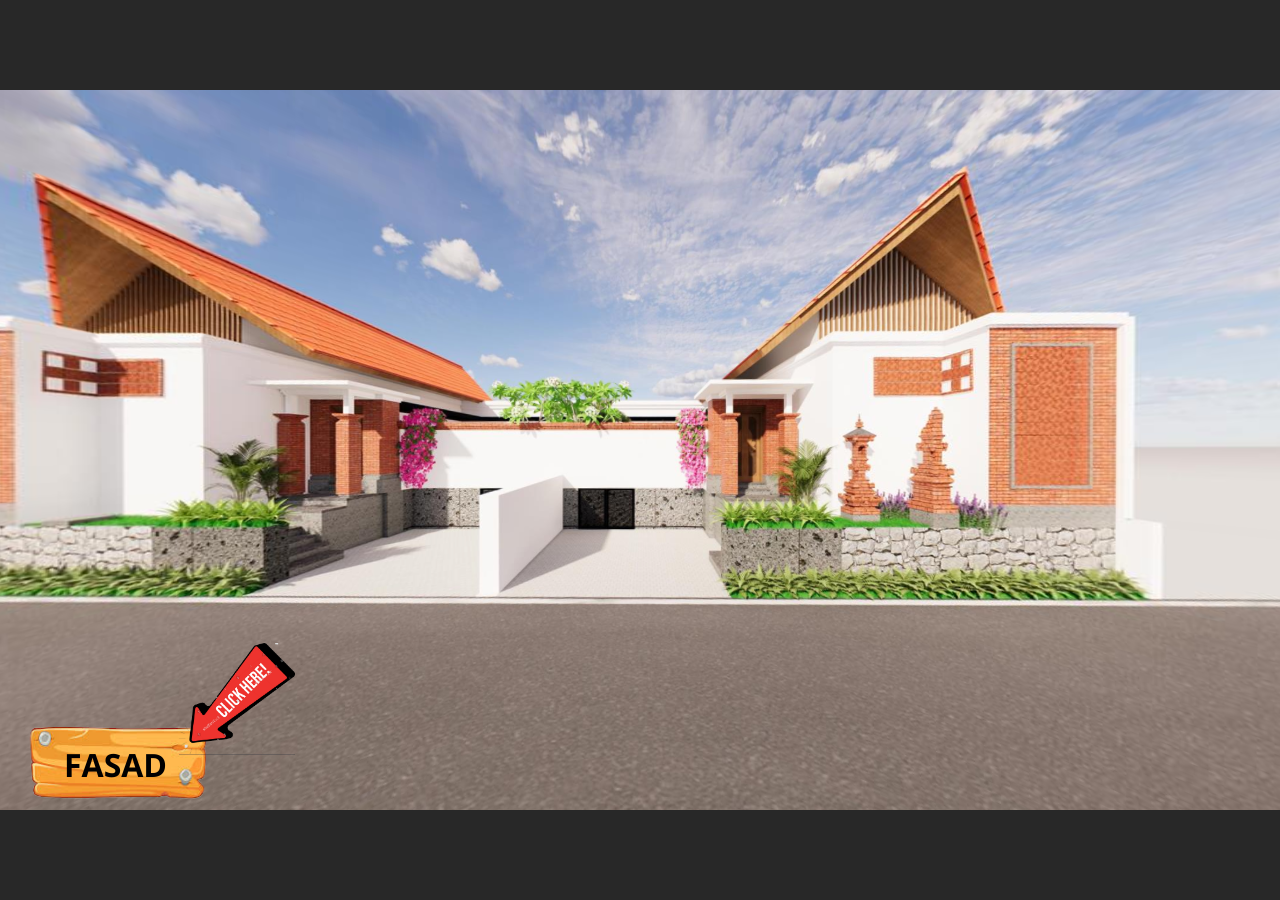
<file: index.html>
﻿<!doctype html>
<html lang="en-US">
<head>
  <meta charset="utf-8">
  <!-- Created using Storyline 360 x64 - http://www.articulate.com  -->
  <!-- version: 3.110.36211.0 -->
  <title>KAV 30.1</title>
  <meta http-equiv="x-ua-compatible" content="IE=edge"/>
  <meta name="viewport" content="width=device-width,initial-scale=1,user-scalable=no,shrink-to-fit=no,minimal-ui"/>
  <meta name="apple-mobile-web-app-capable" content="yes"/>
  <style>
    html, body { height: 100%; padding: 0; margin: 0 }
    #app { height: 100%; width: 100%; }
  </style>

  <script>
    window.DS = {};
    window.globals = {
      DATA_PATH_BASE: '',
      HAS_FRAME: true,
      HAS_SLIDE: true,

      lmsPresent: false,
      tinCanPresent: false,
      cmi5Present: false,
      aoSupport: false,
      scale: 'Scaled',
      captureRc: false,
      browserSize: 'optimal',
      bgColor: '#282828',
      features: 'DropInBase,PlayerSizeOption,SlideLevelScale',
      themeName: 'unified',
      preloaderColor: '#FFFFFF',
      suppressAnalytics: false,
      productChannel: 'stable',
      publishSource: 'storyline',
      aid: 'aid|a1591c2e-ed96-501e-9731-c815d5409dd8',
      cid: '66daaab4-80f6-4254-8f71-4a9f0286a129',
      playerVersion: '3.110.36211.0',
      publishTimestamp: '2026-03-04T08:10:53.3393896Z',
      maxIosVideoElements: 10,
      connectionSettings: { message: 'You%20are%20offline.%20Trying%20to%20reconnect...', useDarkTheme: false, mode: 'disabled' },
      hasFeature: function(feature) {
        return this.features.split(',').includes(feature);
      },
      
      parseParams: function(qs) {
        if (window.globals.parsedParams != null) {
          return window.globals.parsedParams;
        }
        qs = (qs || window.location.search.substr(1)).split('+').join(' ');
        var params = {},
            tokens,
            re = /[?&]?([^=]+)=([^&]*)/g;

        while (tokens = re.exec(qs)) {
          params[decodeURIComponent(tokens[1]).trim()] =
            decodeURIComponent(tokens[2]).trim();
        }
        window.globals.parsedParams = params;
        return params;
      }

    };

    if (window.flagsUnderTest != null) {
      window.globals.features = window.flagsUnderTest.reduce((accum, feature) => {
        if (!accum.includes(feature)) {
          accum.push(feature);
        }
        return accum;
      }, window.globals.features.split(',')).join();
    }
  </script>
  <script>
    var isIe11 = ('ActiveXObject' in window || window.MSBlobBuilder != null)
      && window.msCrypto != null && !window.ActiveXObject;
    if (isIe11) {
      window.globals.unsupportedBrowser = true;
      document.write(atob('[base64]'));
    }
  </script>

  <script>
    if (window.globals.hasFeature('Localization')) {
      
      
    }
  </script>

  
  
  <script src='html5/lib/scripts/three.min.js' type=text/javascript></script>
  
</head>
<body style="background: #282828" class="cs-HTML theme-unified">
  <!-- 360 -->
  <script>!function(){var e,i=/iPhone/i,o=/iPod/i,n=/iPad/i,t=/\biOS-universal(?:.+)Mac\b/i,r=/\bAndroid(?:.+)Mobile\b/i,a=/Android/i,d=/(?:SD4930UR|\bSilk(?:.+)Mobile\b)/i,p=/Silk/i,l=/Windows Phone/i,u=/\bWindows(?:.+)ARM\b/i,b=/BlackBerry/i,s=/BB10/i,c=/Opera Mini/i,f=/\b(CriOS|Chrome)(?:.+)Mobile/i,h=/Mobile(?:.+)Firefox\b/i,v=function(e){return void 0!==e&&"MacIntel"===e.platform&&"number"==typeof e.maxTouchPoints&&e.maxTouchPoints>1&&"undefined"==typeof MSStream};e=function(e){var m={userAgent:"",platform:"",maxTouchPoints:0};e||"undefined"==typeof navigator?"string"==typeof e?m.userAgent=e:e&&e.userAgent&&(m={userAgent:e.userAgent,platform:e.platform,maxTouchPoints:e.maxTouchPoints||0}):m={userAgent:navigator.userAgent,platform:navigator.platform,maxTouchPoints:navigator.maxTouchPoints||0};var g=m.userAgent,y=g.split("[FBAN");void 0!==y[1]&&(g=y[0]),void 0!==(y=g.split("Twitter"))[1]&&(g=y[0]);var A=function(e){return function(i){return i.test(e)}}(g),w={apple:{phone:A(i)&&!A(l),ipod:A(o),tablet:!A(i)&&(A(n)||v(m))&&!A(l),universal:A(t),device:(A(i)||A(o)||A(n)||A(t)||v(m))&&!A(l)},amazon:{phone:A(d),tablet:!A(d)&&A(p),device:A(d)||A(p)},android:{phone:!A(l)&&A(d)||!A(l)&&A(r),tablet:!A(l)&&!A(d)&&!A(r)&&(A(p)||A(a)),device:!A(l)&&(A(d)||A(p)||A(r)||A(a))||A(/\bokhttp\b/i)},windows:{phone:A(l),tablet:A(u),device:A(l)||A(u)},other:{blackberry:A(b),blackberry10:A(s),opera:A(c),firefox:A(h),chrome:A(f),device:A(b)||A(s)||A(c)||A(h)||A(f)},any:!1,phone:!1,tablet:!1};return w.any=w.apple.device||w.android.device||w.windows.device||w.other.device,w.phone=w.apple.phone||w.android.phone||w.windows.phone,w.tablet=w.apple.tablet||w.android.tablet||w.windows.tablet,w}(),"object"==typeof exports&&"undefined"!=typeof module?module.exports=e:"function"==typeof define&&define.amd?define((function(){return e})):this.isMobile=e}();
    window.isMobile.apple.tablet = window.isMobile.apple.tablet ||
      (navigator.platform === 'MacIntel' && navigator.maxTouchPoints > 1);
    window.isMobile.apple.device = window.isMobile.apple.device || window.isMobile.apple.tablet;
    window.isMobile.tablet = window.isMobile.tablet || window.isMobile.apple.tablet;
    window.isMobile.any = window.isMobile.any || window.isMobile.apple.tablet;
  </script>

  <div id="focus-sink" tabindex="-1"></div>

  <div id="preso"></div>
  <script>
    (function() {

      var classTypes = [ 'desktop', 'mobile', 'phone', 'tablet' ];

      var addDeviceClasses = function(prefix, testObj) {
        var curr, i;
        for (i = 0; i < classTypes.length; i++) {
          curr = classTypes[i];
          if (testObj[curr]) {
            document.body.classList.add(prefix + curr);
          }
        }
      };

      var params = window.globals.parseParams(),
          isDevicePreview = params.devicepreview === '1',
          isPhoneOverride = params.deviceType === 'phone' || (isDevicePreview && params.phone == '1'),
          isTabletOverride = (params.deviceType === 'tablet' || isDevicePreview) && !isPhoneOverride,
          isMobileOverride = isPhoneOverride || isTabletOverride;

      var deviceView = {
        desktop: !window.isMobile.any && !isMobileOverride,
        mobile: window.isMobile.any || isMobileOverride,
        phone: isPhoneOverride || (window.isMobile.phone && !isTabletOverride),
        tablet: isTabletOverride || window.isMobile.tablet
      };

      window.globals.deviceView = deviceView;
      window.isMobile.desktop = !window.isMobile.any;
      window.isMobile.mobile = window.isMobile.any;

      addDeviceClasses('view-', deviceView);

    })();
  </script>
  
  <script src='story_content/triggers.js' type=text/javascript></script>
<script src='story_content/user.js' type=text/javascript></script>
  <div class="slide-loader"></div>

  <script>
    var doc = document, loader = doc.body.querySelector('.slide-loader'); [ 1, 2, 3 ].forEach(function(n) { var d = doc.createElement('div'); d.style.backgroundColor = window.globals.preloaderColor; d.classList.add('mobile-loader-dot'); d.classList.add('dot' + n); loader.appendChild(d); });
  </script>

  <div class="mobile-load-title-overlay" style="display: none">
    <div class="mobile-load-title">KAV 30.1</div>
  </div>

  <div class="mobile-chrome-warning"></div>

  
<style>
  .warn-connection-dialog {
    display: none;
    background: transparent;
    pointer-events: all;
    position: fixed;
    left: 0;
    top: 0;
    width: 100%;
    height: 100%;
    z-index: 999;
  }

  .warn-connection-content {
    pointer-events: all;
    border-radius: 4px;
    background: white;
    border: 1px solid #E7E7E7;
    color: #333333;
    box-shadow: 0 2px 4px rgba(0, 0, 0, 0.25);
    transition: all 150ms ease-out;
    position: absolute;
    white-space: nowrap;
  }

  .view-phone.is-landscape .warn-connection-content {
    left: 23px;
    bottom: 23px;
  }

  .view-tablet.is-landscape .warn-connection-content {
    left: 50%;
    top: 20px;
    transform: translateX(-50%);
  }

  .view-mobile.is-portrait .warn-connection-content {
    transform: translate(-50%, calc(-100% - 15px));
  }

  .warn-connection-content p {
    display: inline-block;
    margin: 0 8px 0 0;
    line-height: 33px;
    font-size: 11px;
  }

  .warn-connection-content svg {
    position: relative;
    vertical-align: middle;
    margin: 0 2px 2px 8px;
  }

  .view-desktop .warn-connection-content {
    left: 1.5em;
    bottom: 1.5em;
  }

  .view-desktop .warn-connection-content p {
    font-size: 1.1em;
  }

  .is-offline .warn-connection-dialog {
    display: block;
  }

  .is-offline .cs-panel * {
    pointer-events: none !important;
  }

  .is-offline .cs-panel {
    pointer-events: all !important;
  }

  .is-offline #nav-controls * {
    pointer-events: none !important;
  }

  .is-offline #nav-controls {
    pointer-events: all !important;
  }
</style>

<div class="warn-connection-dialog" role="alertdialog" aria-modal="true" tabindex="0" aria-labelledby="warn-connection-message">
  <div class="warn-connection-content">
    <svg width="17" height="15" viewBox="0 0 17 15" xmlns="http://www.w3.org/2000/svg">
      <path fill="#8F0000" stroke="white" d="M16.07,12.98 L15.88,12.23 L9.51,1.21 C8.97,0.26,7.6,0.26,7.06,1.21 L0.69,12.23 C0.15,13.16,0.81,14.36,1.91,14.36 H14.65 C15.47,14.36,16.05,13.7,16.07,12.98 Z"/>
      <path fill="white" stroke="white" d="M8.58,5.5 C8.35,5.28,8.5,5.35,8.21,5.32 C8.09,5.35,7.97,5.49,7.96,5.67 C7.97,5.79,7.98,5.92,7.98,6.04 L7.98,6.04 C7.99,6.17,8,6.31,8.01,6.43 L8.01,6.44 C8.03,6.92,8.06,7.41,8.09,7.9 L8.09,7.9 C8.12,8.39,8.14,8.88,8.17,9.37 C8.17,9.39,8.18,9.42,8.2,9.44 C8.23,9.46,8.25,9.47,8.28,9.47 C8.31,9.47,8.34,9.46,8.35,9.44 C8.37,9.43,8.38,9.4,8.39,9.35 L8.39,9.34 C8.39,9.24,8.4,9.15,8.4,9.05 L8.4,9.05 C8.41,8.96,8.41,8.86,8.42,8.75 C8.43,8.44,8.45,8.12,8.47,7.81 L8.47,7.81 C8.49,7.49,8.51,7.18,8.53,6.87 C8.55,6.46,8.56,6.05,8.59,5.64 L8.6,5.62 C8.6,5.57,8.59,5.53,8.58,5.5 L8.21,5.32 Z"/>
      <circle fill="white" stroke="white" cx="8.3" cy="11.35" r="0.3"/>
    </svg>
    <p id="warn-connection-message">You are offline. Trying to reconnect...</p>
  </div>
</div>

<script>
  (function() {
    window.DS.connection = {
      warningShown: false,
      assets: {},
      loadingAssetGroup: false,
      retryDelay: 500
    };

    var connectionSettings = window.globals.connectionSettings || {};

    var useConnectionMessages = window.AbortController != null &&
      window.location.protocol != 'file:' &&
      connectionSettings.mode === 'normal';

    window.DS.connection.useConnectionMessages = useConnectionMessages;

    var assetCount = 0;
    var checkLoadedId;


    if (useConnectionMessages && connectionSettings != null) {
      var contentEl = document.querySelector('.warn-connection-content');
      var messageEl = contentEl.querySelector('p');

      if (connectionSettings.useDarkTheme) {
        contentEl.style.borderColor = '#BABBBA';
        contentEl.style.backgroundColor = '#282828';
        contentEl.style.color = '#FFFFFF';
      }

      if (connectionSettings.message != null) {
        messageEl.textContent = window.decodeURIComponent(connectionSettings.message);
      }
    }

    function checkAssetsReady() {
      for (var i in DS.connection.assets) {
        if (!DS.connection.assets[i].success) {
          return false;
        }
      }
      return true;
    }

    function stopAssetGroup() {
      if (!useConnectionMessages) { return; }

      assetCount = 0;

      DS.connection.oldAssetGroup = DS.connection.assets;
      DS.connection.assets = {};
      DS.connection.loadingAssetGroup = false;
      clearInterval(checkLoadedId);
    }

    function startAssetGroup() {
      if (!useConnectionMessages) { return; }
      var ticks = 0;
      clearInterval(checkLoadedId);
      checkLoadedId = setInterval(function() {
        var loaded = 0;
        if (assetCount === 0 && loaded === 0) {
          clearInterval(checkLoadedId);
          return;
        }

        for (var i in DS.connection.assets) {
          if (DS.connection.assets[i].success) {
            loaded++;
          }
        }

        if (assetCount === loaded && checkAssetsReady()) {
          for (var i in DS.connection.assets) {
            if (DS.connection.assets[i].action) {
              DS.connection.assets[i].action();
            }
          }
          hideWarning();
          stopAssetGroup();
        }
      }, 100)
    }

    function requiredAsset(url, action, retry, type) {
      if (!useConnectionMessages) { return; }
      if (DS.connection.assets[url]) { return; }

      DS.connection.assets[url] = {
        success: false, action: action, retry: retry, type: type
      };
      assetCount = Object.keys(DS.connection.assets).length;
      if (!DS.connection.loadingAssetGroup) {
        startAssetGroup();
      }
      DS.connection.loadingAssetGroup = true;
    }

    function assetLoaded(url) {
      if (!useConnectionMessages) { return; }
      if (DS.connection.assets[url]) {
        DS.connection.assets[url].success = true;
      }
    }

    function assetFailed(url) {
      if (!useConnectionMessages) { return; }
      if (!DS.connection.assets[url]) {
        if (/\.js$/.test(url) && url.indexOf('transcripts') === -1) {
          setTimeout(function() {
            if (DS.connection.lastSlideLoaded != null) {
              DS.connection.lastSlideLoaded();
            }
          }, DS.connection.retryDelay);
        }
        return;
      }
      if (!DS.connection.warningShown) { showWarning(); }
      if (DS.connection.assets[url].retry) {
        setTimeout(function() {
          if (!DS.connection.assets[url].success) {
            DS.connection.assets[url].retry()
          }
        }, DS.connection.retryDelay);
      }
    }

    function hideWarning() {
      document.body.classList.remove('is-offline');
      DS.connection.warningShown = false;
      enableKeys();
    }
    DS.connection.hideWarning = hideWarning

    function showWarning(btn) {
      document.body.classList.add('is-offline')
      DS.connection.warningShown = true;
      updateWarningPosition();
      disableKeys();
    }

    function updateWarningPosition() {
      if (!DS.connection.warningShown) {
        return;
      }

      var isPortrait = document.body.classList.contains('is-portrait');
      var isMobile = document.body.classList.contains('view-mobile');
      var warningEl = document.querySelector('.warn-connection-content');

      if (isPortrait && isMobile) {
        var slide = document.querySelector('.primary-slide');
        var slideRect = slide != null
          ? slide.getBoundingClientRect()
          : { top: window.innerHeight, left: 0, width: window.innerWidth };

        warningEl.style.top = `${slideRect.top}px`
        warningEl.style.left = `${slideRect.left + slideRect.width / 2}px`
      } else {
        warningEl.style.top = null;
        warningEl.style.left = null;
      }

      window.requestAnimationFrame(updateWarningPosition);
    }

    function onDisableKeyDown(e) {
      e.preventDefault();
      e.stopImmediatePropagation();
    }

    function onDisableKeyUp(e) {
      e.preventDefault();
      e.stopImmediatePropagation();
    }

    var accStyle = document.createElement('style');
    var warnDialogEl = document.querySelector('.warn-connection-dialog');

    function disableKeys() {
      if (DS.views && DS.views.nsStack && DS.views.nsStack.length === 1) {
        DS.views.nsStack[0].tabReachable = false
        DS.views.nsStack[0].updateTabIndex(true);
      }

      accStyle.innerHTML = '.acc-shadow-dom { display: none; }';
      document.body.appendChild(accStyle);

      warnDialogEl.parentNode.append(warnDialogEl);
      warnDialogEl.focus();
    }

    function enableKeys() {
      accStyle.remove();
      if (DS.views && DS.views.nsStack && DS.views.nsStack.length === 1 && DS.views.nsStack[0].name === '_frame') {
        DS.views.nsStack[0].tabReachable = true;
        DS.views.nsStack[0].updateTabIndex();
      }
    }

    // these will all be noops if the feature flag isn't set in
    // the data and `window.globals.features`
    DS.connection.requiredAsset = requiredAsset;
    DS.connection.assetLoaded = assetLoaded;
    DS.connection.assetFailed = assetFailed;
    DS.connection.stopAssetGroup = stopAssetGroup;
    DS.connection.startAssetGroup = startAssetGroup;
  })();
</script>


  <script>
    
    if (window.autoSpider && window.vInterfaceObject) {
      document.querySelector('.mobile-load-title-overlay').style.display = 'none';
    }
  </script>

  

  <link rel="stylesheet" href="html5/data/css/output.min.css" data-noprefix/>
</body>
<script src="html5/lib/scripts/bootstrapper.min.js"></script>
</html>
</file>
<file: html5/data/css/output.min.css>
@font-face {
  font-family: 'LatoBold Charset1_ Bold8135CCD0';
  src: url('[data-uri]');
  font-style: normal;
  font-weight: normal;
}
@font-face {
  font-family: 'Lato Charset1_ 6kNmv95kB17F3B78';
  src: url('[data-uri]');
  font-style: normal;
  font-weight: normal;
}
@font-face {
  font-family: 'Open SansBold CharsBoldF9913C08';
  src: url('[data-uri]');
  font-style: normal;
  font-weight: normal;
}
@font-face {
  font-family: 'Open SansBold CharsBoldE47A47C6';
  src: url('[data-uri]');
  font-style: normal;
  font-weight: normal;
}
.cs-HTML {
  background: rgba(40, 40, 40, 1);
}
.cs-npnxnanbnsnfns00000000001 .cs-infopanel  {
  box-shadow: 0 1px 0 rgba(0, 0, 0, 0);
  background: rgba(255, 255, 255, 1);
}
.cs-npnxnanbnsnfns00000000001 .cs-infopanel .cs-link {
  color: rgba(186, 187, 186, 1);
}
.cs-npnxnanbnsnfns00000000001 .cs-infopanel .cs-link:hover {
  color: rgba(255, 255, 255, 1);
}
.cs-npnxnanbnsnfns00000000001 .cs-infopanel .cs-name {
  color: rgba(68, 68, 68, 1);
}
.cs-npnxnanbnsnfns00000000001 .cs-infopanel .cs-title {
  color: rgba(153, 153, 153, 1);
}
.cs-npnxnanbnsnfns00000000001 .cs-infopanelpopup  {
  box-shadow: 0 1px 0 rgba(0, 0, 0, 0);
  background: rgba(0, 0, 0, 0);
}
.cs-npnxnanbnsnfns00000000001 .cs-infopanelpopup .cs-link {
  color: rgba(255, 0, 0, 1);
}
.cs-npnxnanbnsnfns00000000001 .cs-infopanelpopup .cs-link:hover {
  color: rgba(255, 255, 255, 1);
}
.cs-npnxnanbnsnfns00000000001 .cs-infopanelpopup .cs-name {
  color: rgba(255, 255, 255, 1);
}
.cs-npnxnanbnsnfns00000000001 .cs-infopanelpopup .cs-bio {
  color: rgba(186, 187, 186, 1);
}
.cs-npnxnanbnsnfns00000000001 .cs-timer  {
  color: rgba(186, 187, 186, 1);
}
.cs-npnxnanbnsnfns00000000001 .cs-duration stop:first-child {
  stop-color: rgba(60, 60, 60, 1);
}
.cs-npnxnanbnsnfns00000000001 .cs-duration stop:last-child {
  stop-color: rgba(60, 60, 60, 1);
}
.cs-npnxnanbnsnfns00000000001 .cs-elapsed stop:first-child {
  stop-color: rgba(254, 227, 71, 1);
}
.cs-npnxnanbnsnfns00000000001 .cs-elapsed stop:last-child {
  stop-color: rgba(254, 227, 71, 1);
}
.cs-npnxnanbnsnfns00000000001 .cs-timer .cs-pie .cs-innerstroke {
  stroke: rgba(199, 199, 199, 1);
}
.cs-npnxnanbnsnfns00000000001 .cs-timer .cs-pie .cs-innerborder {
  stroke: rgba(255, 255, 255, 1);
}
.cs-npnxnanbnsnfns00000000001 .cs-window  {
  box-shadow: 0 8px 5px rgba(0, 0, 0, 0.2);
  border-color: rgba(49, 99, 0, 0);
  background: rgba(33, 33, 33, 1);
  color: rgba(248, 248, 248, 1);
}
.cs-npnxnanbnsnfns00000000001 .cs-window .cs-diva {
  border-color: rgba(78, 78, 78, 1);
}
.cs-npnxnanbnsnfns00000000001 .cs-window .cs-divb {
  border-color: rgba(78, 78, 78, 0);
}
.cs-npnxnanbnsnfns00000000001 .cs-editor .cs-editor-slide {
  color: rgba(226, 226, 226, 1);
}
.cs-npnxnanbnsnfns00000000001 .cs-editor .cs-editor-html {
  color: rgba(186, 187, 186, 1);
}
.cs-npnxnanbnsnfns00000000001 .cs-editor .cs-editor-button {
  text-shadow: 0 1px 0 rgba(0, 0, 0, 0);
  color: rgba(255, 255, 255, 1);
  border-color: rgba(211, 211, 211, 1);
  background: rgba(34, 34, 34, 1);
}
.cs-npnxnanbnsnfns00000000001 .cs-editor .cs-editor-button:hover {
  background: rgba(68, 68, 68, 1);
}
.cs-npnxnanbnsnfns00000000001 .cs-editor .cs-editor-button:active {
  background: rgba(68, 68, 68, 1);
}
.cs-npnxnanbnsnfns00000000001 .cs-listitem  {
  color: rgba(186, 187, 186, 1);
  border-color: none;
  border: 1px solid transparent;
}
.cs-npnxnanbnsnfns00000000001 .cs-listitem:hover {
  background: rgba(255, 255, 255, 0.06);
  border-color: rgba(108, 108, 108, 1) !important;
  border-width: 1px;
  border-radius: 2px;
  border-style: solid;
  box-sizing: border-box;
}
.cs-npnxnanbnsnfns00000000001 .cs-listitem.hover {
  background: rgba(255, 255, 255, 0.06);
  border-color: rgba(108, 108, 108, 1) !important;
  border-width: 1px;
  border-radius: 2px;
  border-style: solid;
  box-sizing: border-box;
}
.cs-npnxnanbnsnfns00000000001 .cs-glossary  {
  color: rgba(186, 187, 186, 1);
}
.cs-npnxnanbnsnfns00000000001 .cs-glossary .cs-scrolling-panel {
  background: rgba(0, 0, 0, 0);
}
.cs-npnxnanbnsnfns00000000001 .cs-glossary .cs-term.cs-selected .cs-choice-list-trigger {
  color: rgba(255, 255, 255, 1);
  background: rgba(255, 255, 255, 1);
}
.cs-npnxnanbnsnfns00000000001 .cs-glossary .cs-term.cs-selected .cs-choice-list-trigger:focus {
  color: rgba(255, 255, 255, 1);
  background: rgba(255, 255, 255, 1);
}
.cs-npnxnanbnsnfns00000000001 .cs-glossary .cs-term:hover .cs-choice-list-trigger {
  background: rgba(186, 187, 186, 1);
}
.cs-npnxnanbnsnfns00000000001 .cs-glossary .cs-term.hover .cs-choice-list-trigger {
  background: rgba(186, 187, 186, 1);
}
.cs-npnxnanbnsnfns00000000001 .cs-glossary .cs-term .cs-choice-list-trigger:focus {
  background: rgba(186, 187, 186, 1);
}
.cs-npnxnanbnsnfns00000000001 .cs-glossary .cs-diva {
  border-color: rgba(0, 0, 0, 0);
}
.cs-npnxnanbnsnfns00000000001 .cs-glossary .cs-divb {
  border-color: rgba(0, 0, 0, 0);
}
.cs-npnxnanbnsnfns00000000001 .cs-glossary .cs-divc {
  border-color: rgba(0, 0, 0, 0);
}
.cs-npnxnanbnsnfns00000000001 .cs-glossary .cs-heading {
  color: rgba(248, 248, 248, 1);
  font-weight: 700;
}
.note-content p span {
  color: rgba(186, 187, 186, 1);
  line-height: 1.4em;
  font-size: 103.769%;
}
.cs-npnxnanbnsnfns00000000001 .cs-resource .cs-separator {
  border-color: rgba(0, 0, 0, 0);
}
.cs-npnxnanbnsnfns00000000001 .cs-outline  {
  color: rgba(45, 45, 45, 1);
}
.cs-npnxnanbnsnfns00000000001 .cs-outline .cs-diva {
  border-color: rgba(0, 0, 0, 0);
}
.cs-npnxnanbnsnfns00000000001 .cs-outline .cs-divb {
  border-color: rgba(0, 0, 0, 0);
}
.cs-npnxnanbnsnfns00000000001 .cs-outline .cs-divc {
  border-color: rgba(0, 0, 0, 0);
}
.cs-npnxnanbnsnfns00000000001 .cs-outline .cs-search-filter:hover {
  color: rgba(0, 0, 0, 0);
}
.cs-npnxnanbnsnfns00000000001 .cs-outline .cs-search-filter.hover {
  color: rgba(0, 0, 0, 0);
}
.cs-npnxnanbnsnfns00000000001 .cs-transcript  {
  color: rgba(255, 255, 255, 1);
}
.cs-npnxnanbnsnfns00000000001 .cs-transcript .cs-div {
  border-color: rgba(0, 0, 0, 0);
}
.cs-npnxnanbnsnfns00000000001 .cs-tabs:not(.topmenu-item) {
  color: rgba(248, 248, 248, 1);
}
.cs-npnxnanbnsnfns00000000001 .cs-tabs .cs-inner-button:not(.topmenu-item) {
  text-shadow: 0 1px 0 rgba(0, 0, 0, 0);
}
.cs-npnxnanbnsnfns00000000001 .cs-tabs:hover:not(.topmenu-item) {
  color: rgba(248, 248, 248, 1);
}
.cs-npnxnanbnsnfns00000000001 .cs-tabs.cs-selected {
  background: rgba(0, 0, 0, 0);
  color: rgba(248, 248, 248, 1);
}
.cs-npnxnanbnsnfns00000000001 .cs-seekcontrol  {
  background: rgba(0, 0, 0, 0);
  border-color: rgba(0, 0, 0, 0);
}
.cs-npnxnanbnsnfns00000000001 .cs-seekcontrol .cs-button:hover .cs-icon {
  fill: rgba(255, 255, 255, 1);
}
.cs-npnxnanbnsnfns00000000001 .cs-seekcontrol .cs-button.hover .cs-icon {
  fill: rgba(255, 255, 255, 1);
}
.cs-npnxnanbnsnfns00000000001 .cs-seekcontrol .cs-button .cs-icon-shadow {
  fill: rgba(0, 0, 0, 0);
}
.cs-npnxnanbnsnfns00000000001 .cs-seekcontrol .cs-button .cs-icon {
  fill: rgba(180, 180, 180, 1);
}
.cs-npnxnanbnsnfns00000000001 .cs-seekcontrol .cs-seek .cs-fill {
  background: rgba(255, 255, 255, 0.6);
}
.cs-npnxnanbnsnfns00000000001 .cs-seekcontrol .cs-seek {
  background: rgba(108, 108, 108, 1);
  border-color: rgba(0, 0, 0, 0);
}
.cs-npnxnanbnsnfns00000000001 .cs-searchinput .cs-input {
  color: rgba(186, 187, 186, 1);
  border-color: rgba(0, 0, 0, 0);
  background: rgba(255, 255, 255, 0.06);
}
.cs-npnxnanbnsnfns00000000001 .cs-searchinput .cs-input:focus {
  color: rgba(248, 248, 248, 1);
  background: rgba(41, 41, 41, 1);
}
.cs-npnxnanbnsnfns00000000001 .cs-searchinput .cs-input:hover {
  box-shadow: inset 0 0 1px 0 rgba(69, 126, 19, 0);
}
.cs-npnxnanbnsnfns00000000001 .cs-searchinput .cs-input.hover {
  box-shadow: inset 0 0 1px 0 rgba(69, 126, 19, 0);
}
.cs-npnxnanbnsnfns00000000001 .cs-searchinput .cs-button .cs-icon {
  fill: rgba(186, 187, 186, 1);
}
.cs-npnxnanbnsnfns00000000001 .cs-searchinput .cs-button:hover {
  fill: rgba(63, 133, 0, 1);
}
.cs-npnxnanbnsnfns00000000001 .cs-searchinput .cs-button.hover {
  fill: rgba(63, 133, 0, 1);
}
.cs-npnxnanbnsnfns00000000001 .cs-menu  {
  box-shadow: 0 1px 0 rgba(0, 0, 0, 0);
  background: rgba(33, 33, 33, 1);
}
.cs-npnxnanbnsnfns00000000001 .cs-topmenu-item.active .cs-tab {
  background: rgba(33, 33, 33, 1);
}
.cs-npnxnanbnsnfns00000000001 .cs-logo  {
  box-shadow: 0 1px 0 rgba(37, 75, 0, 1);
  background: rgba(255, 255, 255, 0);
}
.cs-npnxnanbnsnfns00000000001 .cs-checkbox  {
  color: rgba(255, 255, 255, 1);
}
.cs-npnxnanbnsnfns00000000001 .cs-checkbox:hover {
  border-color: rgba(175, 221, 130, 1);
}
.cs-npnxnanbnsnfns00000000001 .cs-checkbox.hover {
  border-color: rgba(175, 221, 130, 1);
}
.cs-npnxnanbnsnfns00000000001 .cs-checkbox .cs-box {
  color: rgba(255, 255, 255, 1);
  border-color: rgba(42, 83, 0, 1);
}
.cs-npnxnanbnsnfns00000000001 .cs-checkbox .cs-box:checked::after {
  color: rgba(43, 196, 0, 1);
}
.cs-npnxnanbnsnfns00000000001 .cs-button  {
  text-shadow: 0 1px 0 rgba(0, 0, 0, 0);
  color: rgba(186, 187, 186, 1);
  border-color: rgba(0, 0, 0, 0);
  background: rgba(0, 0, 0, 0);
  box-shadow: 0 1px 0 rgba(0, 0, 0, 0);
}
.cs-npnxnanbnsnfns00000000001 .cs-button .cs-icon {
  fill: rgba(186, 187, 186, 1);
}
.cs-npnxnanbnsnfns00000000001 .cs-button .cs-icon-shadow {
  fill: rgba(0, 0, 0, 0);
}
.cs-npnxnanbnsnfns00000000001 .cs-button:hover {
  background: rgba(248, 248, 248, 1);
}
.cs-npnxnanbnsnfns00000000001 .cs-button.hover {
  background: rgba(248, 248, 248, 1);
}
.cs-npnxnanbnsnfns00000000001 .cs-button:active {
  background: rgba(0, 0, 0, 0);
}
.cs-npnxnanbnsnfns00000000001 .cs-button.cs-disabled:hover {
  background: rgba(0, 0, 0, 0);
}
.cs-npnxnanbnsnfns00000000001 .cs-button.cs-disabled.hover {
  background: rgba(0, 0, 0, 0);
}
.cs-npnxnanbnsnfns00000000001 .cs-button.cs-disabled:active {
  background: rgba(0, 0, 0, 0);
}
.cs-npnxnanbnsnfns00000000001 .cs-button.cs-volume:hover {
  background: rgba(0, 0, 0, 0);
}
.cs-npnxnanbnsnfns00000000001 .cs-button.cs-volume.hover {
  background: rgba(0, 0, 0, 0);
}
.cs-npnxnanbnsnfns00000000001 .cs-button.cs-volume:active {
  background: rgba(0, 0, 0, 0);
}
.cs-npnxnanbnsnfns00000000001.cs-base  {
  color: rgba(186, 187, 186, 1);
  border-color: rgba(40, 40, 40, 1);
  background: rgba(40, 40, 40, 1);
}
.cs-npnxnanbnsnfns00000000001.cs-base .cs-separator .cs-diva {
  background: rgba(69, 69, 69, 1);
}
.cs-npnxnanbnsnfns00000000001.cs-base .cs-separator .cs-divb {
  background: rgba(0, 0, 0, 0);
}
.cs-npnxnanbnsnfns00000000001.cs-base .cs-topmenu-item.active .cs-tab {
  border-color: rgba(69, 69, 69, 1);
}
.cs-npnxnanbnsnfns00000000001.cs-base .cs-topmenu-item.active .cs-panel {
  border-color: rgba(69, 69, 69, 1);
}
.cs-npnxnanbnsnfns00000000001.cs-base .cs-left {
  background: rgba(33, 33, 33, 1);
}
.cs-npnxnanbnsnfns00000000001.cs-base .cs-area-primary .cs-slide-container {
  background: rgba(40, 40, 40, 1);
}
.cs-npnxnanbnsnfns00000000001.cs-base.cs-custom-theme .cs-brandhighlight-bg {
  background: rgba(79, 189, 244, 1) !important;
}
.cs-npnxnanbnsnfns00000000001.cs-base.cs-custom-theme .cs-brandhighlight-secondary-bg {
  background: rgba(255, 255, 255, 1) !important;
}
.cs-npnxnanbnsnfns00000000001.cs-base.cs-custom-theme .cs-brandhighlight-border {
  border-color: rgba(79, 189, 244, 1) !important;
}
.cs-npnxnanbnsnfns00000000001.cs-base.cs-custom-theme .cs-brandhighlight-text {
  color: rgba(79, 189, 244, 1) !important;
}
.cs-npnxnanbnsnfns00000000001.cs-base.cs-custom-theme .cs-brandhighlight-fill {
  fill: rgba(79, 189, 244, 1) !important;
}
.cs-npnxnanbnsnfns00000000001.cs-base.cs-custom-theme .cs-listitem.cs-selected {
  background-color: rgba(255, 255, 255, 0.06) !important;
}
.cs-npnxnanbnsnfns00000000001 .cs-volume::-moz-range-thumb {
  border-color: rgba(43, 85, 0, 1);
  box-shadow: inset 0 0 1px 0 rgba(43, 85, 0, 1);
  background: rgba(255, 255, 255, 1);
}
.cs-npnxnanbnsnfns00000000001 .cs-volume::-ms-thumb {
  border-color: rgba(43, 85, 0, 1);
  box-shadow: inset 0 0 1px 0 rgba(43, 85, 0, 1);
  background: rgba(255, 255, 255, 1);
}
.cs-npnxnanbnsnfns00000000001 .cs-volume::-webkit-slider-thumb {
  border-color: rgba(43, 85, 0, 1);
  box-shadow: inset 0 0 1px 0 rgba(43, 85, 0, 1);
  background: rgba(255, 255, 255, 1);
}
.cs-npnxnanbnsnfns00000000001 .cs-volume::-moz-range-track {
  border-color: rgba(66, 140, 1, 1);
  background: rgba(108, 108, 108, 1);
}
.cs-npnxnanbnsnfns00000000001 .cs-volume::-ms-track {
  border-color: rgba(66, 140, 1, 1);
  background: rgba(108, 108, 108, 1);
}
.cs-npnxnanbnsnfns00000000001 .cs-volume::-webkit-slider-runnable-track {
  border-color: rgba(66, 140, 1, 1);
  background: rgba(108, 108, 108, 1);
}
body.show-focus .tab-focus-box {
  box-shadow: 0 0 0 1px rgba(255, 255, 0, 1), 0 0 0 3px rgba(0, 32, 96, 1), 0 0 5px 5px rgba(255, 255, 0, 1);
  border-color: transparent;
  outline: 2px transparent solid;
}
.skipnav {
  box-shadow: 0 0 0 1px rgba(255, 255, 0, 1), 0 0 0 3px rgba(0, 32, 96, 1), 0 0 5px 5px rgba(255, 255, 0, 1);
  border-color: transparent;
  outline: 2px transparent solid;
}
.cs-npnxnanbnsnfns00000000001 .cs-listitem:hover {
  color: none;
}
.cs-npnxnanbnsnfns00000000001 .cs-listitem.hover {
  color: none;
}
.cs-npnxnanbnsnfns00000000001 .cs-listitem.cs-viewed {
  color: #BABBBA;
}
.cs-npnxnanbnsnfns00000000001 .cs-listitem {
  color: #BABBBA;
}
.cs-npnxnanbnsnfns00000000001 .cs-listitem:hover .cs-icon-carrot * {
  fill: none;
}
.cs-npnxnanbnsnfns00000000001 .cs-listitem.hover .cs-icon-carrot * {
  fill: none;
}
.cs-npnxnanbnsnfns00000000001 .cs-listitem .cs-icon-carrot {
  color: none;
  top: calc(3px);
}
.cs-npnxnanbnsnfns00000000001 .cs-listitem .cs-icon-carrot .cs-shadow {
  color: #F8F8F8;
}
.cs-npnxnanbnsnfns00000000001 .item-collapsible .is-scene {
  color: #F8F8F8 !important;
  font-weight: 700;
}
.cs-npnxnanbnsnfns00000000001 .is-scene .cs-icon-carrot * {
  color: #F8F8F8 !important;
  font-weight: 700;
}
.cs-npnxnanbnsnfns00000000001 .is-scene:not(.outline-links-collapse) > a {
  color: #F8F8F8;
}
.cs-npnxnanbnsnfns00000000001 .is-scene:not(.outline-links-collapse) .cs-icon-carrot * {
  fill: none !important;
  color: #F8F8F8 !important;
}
.cs-npnxnanbnsnfns00000000001 .tabs, .cs-npnxnanbnsnfns00000000001 .cs-logo {
  border-bottom: 1px solid rgba(108, 108, 108, 1);
}
.cs-npnxnanbnsnfns00000000001 .area-secondary-wrapper:after {
  background-image: url('[data-uri]');
  background-size: 100%;
}
.cs-npnxnanbnsnfns00000000001 .panel-footer {
  background: #212121;
}
.cs-npnxnanbnsnfns00000000001 #outline-search {
  background: rgba(255, 255, 255, 0.06);
  border-color: rgba(108, 108, 108, 1);
  border-width: 1px;
  border-style: solid;
}
.cs-npnxnanbnsnfns00000000001 .topmenu-panel #outline-search {
  background: #545454;
}
.cs-npnxnanbnsnfns00000000001 .search-icon circle, .cs-npnxnanbnsnfns00000000001 .search-icon path {
  stroke: #BABBBA;
}
.cs-npnxnanbnsnfns00000000001 #outline-search input[type   =search] {
  color: #F8F8F8;
}
.cs-npnxnanbnsnfns00000000001 #outline-search ::-webkit-input-placeholder {
  color: #BABBBA !important;
}
.cs-npnxnanbnsnfns00000000001 #outline-search :-ms-input-placeholder {
  color: #BABBBA !important;
}
.cs-npnxnanbnsnfns00000000001 #outline-search ::-moz-placeholder {
  color: #BABBBA !important;
  opacity: 1;
}
.cs-npnxnanbnsnfns00000000001 .cs-topmenu-item.active, body:not(.is-touchable-tablet) .cs-npnxnanbnsnfns00000000001 .cs-topmenu-item:hover {
  color: #F8F8F8;
}
.cs-npnxnanbnsnfns00000000001 .cs-topmenu-item.button-tapped {
  color: #F8F8F8;
}
.cs-npnxnanbnsnfns00000000001 .cs-topmenu-item.active .cs-tab, .cs-npnxnanbnsnfns00000000001 .cs-topmenu-item .cs-tab {
  background: transparent !important;
  border: none !important;
}
.cs-npnxnanbnsnfns00000000001 .top-tabs-drop-icon div {
  background: #BABBBA;
}
.cs-npnxnanbnsnfns00000000001 .cs-panel.topmenu-panel .panel-content, .cs-npnxnanbnsnfns00000000001 .top-tabs-drop {
  background: #212121;
}
.cs-npnxnanbnsnfns00000000001 .cs-topmenu-item.active .cs-panel {
  background: #212121;
}
.cs-npnxnanbnsnfns00000000001 .cs-menu.topmenu-panel, .cs-npnxnanbnsnfns00000000001 .top-tabs-drop {
  border: 1px solid rgba(69, 69, 69, 1) !important;
  border-radius: 3px;
}
.cs-npnxnanbnsnfns00000000001 .resources .resources-list a:hover {
  background: rgba(255, 255, 255, 0.06);
}
body:not(.is-touchable-tablet) .cs-npnxnanbnsnfns00000000001 .resources .resources-list a:hover {
  background: rgba(255, 255, 255, 0.06);
}
.cs-npnxnanbnsnfns00000000001 .resources .resources-list a.hover {
  background: rgba(255, 255, 255, 0.06);
}
body:not(.is-touchable-tablet) .cs-npnxnanbnsnfns00000000001 .resources .resources-list a.hover {
  background: rgba(255, 255, 255, 0.06);
}
.cs-npnxnanbnsnfns00000000001 .resources .resources-list a.button-tapped {
  background: rgba(255, 255, 255, 0.06);
}
.cs-npnxnanbnsnfns00000000001 .cs-icon path, .cs-npnxnanbnsnfns00000000001 .cs-icon rect, .cs-npnxnanbnsnfns00000000001 .cs-icon polygon, .cs-npnxnanbnsnfns00000000001 .menu-icon-wrapper.menu-icon-wrapper-hover path {
  fill: #BABBBA;
}
.cs-npnxnanbnsnfns00000000001 .cs-icon .icon-stroke-only {
  fill: none !important;
  stroke: #BABBBA !important;
}
body:not(.is-touchable-tablet) .cs-npnxnanbnsnfns00000000001 .cs-button:hover .cs-icon path, body:not(.is-touchable-tablet) .cs-npnxnanbnsnfns00000000001 .cs-button:hover .cs-icon rect, body:not(.is-touchable-tablet) .cs-npnxnanbnsnfns00000000001 .cs-button:hover .cs-icon polygon {
  fill: #F8F8F8;
}
body:not(.is-touchable-tablet) .cs-npnxnanbnsnfns00000000001 .cs-tabs:hover .search-icon circle, body:not(.is-touchable-tablet) .cs-npnxnanbnsnfns00000000001 .cs-tabs:hover .search-icon path {
  stroke: #F8F8F8;
}
.cs-npnxnanbnsnfns00000000001 .cs-button.button-tapped .cs-icon path, .cs-npnxnanbnsnfns00000000001 .cs-button.button-tapped .cs-icon rect, .cs-npnxnanbnsnfns00000000001 .cs-button.button-tapped .cs-icon polygon {
  fill: #F8F8F8;
}
body:not(.is-touchable-tablet) .cs-npnxnanbnsnfns00000000001 .cs-button:hover .cs-icon .icon-stroke-only {
  fill: none !important;
  stroke: #F8F8F8 !important;
}
.cs-npnxnanbnsnfns00000000001 .cs-button:button-tapped .cs-icon .icon-stroke-only {
  fill: none !important;
  stroke: #F8F8F8 !important;
}
.cs-npnxnanbnsnfns00000000001 .menu-icon-wrapper.menu-icon-wrapper-hover svg path {
  fill: #F8F8F8;
}
.floating-sidebar:not(.sidebar-closed) .cs-npnxnanbnsnfns00000000001 #hamburger .menu-icon-wrapper svg path {
  fill: #BABBBA;
}
.floating-sidebar:not(.sidebar-closed) .cs-npnxnanbnsnfns00000000001 #hamburger .menu-icon-wrapper.menu-icon-wrapper-hover svg path {
  fill: #F8F8F8;
}
.cs-npnxnanbnsnfns00000000001 .volume .btn:before {
  background-image: url('[data-uri]');
}
.cs-npnxnanbnsnfns00000000001 .volume-track {
  background: #6C6C6C;
}
.cs-npnxnanbnsnfns00000000001 .volume-icon circle {
  stroke: #BABBBA;
}
.cs-npnxnanbnsnfns00000000001 .cs-settings > .settings-panel {
  background: #212121;
  border: 1px solid rgba(69, 69, 69, 1) !important;
  border-radius: 3px;
}
.cs-npnxnanbnsnfns00000000001 .cs-settings > .panel-down-arrow {
  fill: #212121;
}
.cs-npnxnanbnsnfns00000000001 .switch-toggle .border {
  stroke: #7C7C7C;
}
.cs-npnxnanbnsnfns00000000001 .switch-toggle .thumb-off .thumb {
  fill: #A2A2A2;
}
.cs-npnxnanbnsnfns00000000001 .switch-toggle .thumb-on .track {
  fill: rgba(79, 189, 244, 1);
}
.cs-npnxnanbnsnfns00000000001 .switch-toggle .thumb-off .track {
  fill: rgba(255, 255, 255, 0.1);
}
.cs-npnxnanbnsnfns00000000001 .switch-label {
  color: #BABBBA;
}
.cs-npnxnanbnsnfns00000000001 .cs-panel .scrollarea-btn:after {
  background: rgba(179, 180, 179, 0.75);
}
.scrollarea-scrollbar:hover .scrollarea-btn:after, .scrollarea-scrollbar.highlight-scrollbar .scrollarea-btn:after {
  background: rgba(179, 180, 179, 0.75);
}
.floating-sidebar .sidebar-overlay {
  background: rgba(0, 0, 0, 0.85);
}
.cs-npnxnanbnsnfns00000000001 .overlay-message {
  background: rgba(0, 0, 0, 0.85);
}
.cs-npnxnanbnsnfns00000000001 .top-ui-bg, .cs-npnxnanbnsnfns00000000001 .bottom-ui-bg, .cs-npnxnanbnsnfns00000000001 .right-ui-bg, .cs-npnxnanbnsnfns00000000001 .left-ui-bg {
  background: rgba(40, 40, 40, 0.8);
}
.cs-npnxnanbnsnfns00000000001 .circle-progress-bg {
  fill: #282828;
}
.cs-npnxnanbnsnfns00000000001 .circle-progress-well {
  fill: #6C6C6C;
}
.cs-npnxnanbnsnfns00000000001 .circle-progress-pie {
  stroke: #6C6C6C;
}
.cs-npnxnanbnsnfns00000000001 .lightbox .option-pane {
  background: rgba(40, 40, 40, 0.8);
}
.cs-npnxnanbnsnfns00000000001 .lightbox .option-pane:before {
  background: #282828;
}
.cs-npnxnanbnsnfns00000000001 .message-window {
  background: #212121;
  border: 1px solid rgba(255, 255, 255, 1) !important;
  border-radius: 3px;
}
.cs-npnxnanbnsnfns00000000001 .message-window-header p, .cs-npnxnanbnsnfns00000000001 .message-window-text {
  color: #F8F8F8;
}
.cs-npnxnanbnsnfns00000000001 .message-window-header p {
  border-bottom: 1px solid rgba(255, 255, 255, 1);
}
.cs-npnxnanbnsnfns00000000001 .message-window button.slide-object-button {
  border: 1px solid rgba(255, 255, 255, 1) !important;
}
.cs-npnxnanbnsnfns00000000001 .message-window button.slide-object-button:hover {
  background: rgba(255, 255, 255, 0.06) !important;
}
.message-window .slide-object-button tspan, .message-window .slide-object-button-text tspan {
  fill: #F8F8F8 !important;
}
body:not(.is-touchable-tablet) .cs-npnxnanbnsnfns00000000001 .cs-button:hover .text {
  color: #F8F8F8;
}
.cs-npnxnanbnsnfns00000000001 .cs-button.button-tapped .text {
  color: #F8F8F8;
}
.cs-npnxnanbnsnfns00000000001.cs-base {
  background: #282828;
}
.cs-npnxnanbnsnfns00000000001 .cs-menu {
  background: transparent;
}
.cs-npnxnanbnsnfns00000000001 .progress-bar .progress-bar-fill:after {
  background: #FFFFFF !important;
}
.cs-npnxnanbnsnfns00000000001 .volume-dot {
  background: #FFFFFF !important;
}
.fn-npnxnanbsnfns00000000001 {
  font-family: 'Lato22AB4CAF';
  -webkit-font-variant-ligatures: no-common-ligatures;
  font-variant-ligatures: no-common-ligatures;
}
.fn-pxabnsnfns00000000001 {
  font-family: 'Lato22AB4CAF';
  -webkit-font-variant-ligatures: no-common-ligatures;
  font-variant-ligatures: no-common-ligatures;
}
.fn-npxnabnsnfns00000000001 {
  font-family: 'Lato22AB4CAF';
  -webkit-font-variant-ligatures: no-common-ligatures;
  font-variant-ligatures: no-common-ligatures;
}
.fn-npnxnanbnsnfns00000000001 {
  font-family: 'Lato22AB4CAF';
  -webkit-font-variant-ligatures: no-common-ligatures;
  font-variant-ligatures: no-common-ligatures;
}
.fn-pxabnsnfns00000000000 {
  font-family: 'Lato22AB4CAF';
  -webkit-font-variant-ligatures: no-common-ligatures;
  font-variant-ligatures: no-common-ligatures;
}
@font-face {
  font-family: 'Lato22AB4CAF';
  src: url('[data-uri]');
  font-style: normal;
  font-weight: bold;
}
@font-face {
  font-family: 'Lato22AB4CAF';
  src: url('[data-uri]');
  font-style: normal;
  font-weight: normal;
}
.cs-ResumePromptSlide .cs-5h4YdgWtdx6-ResumePromptSlide-btn0 {
  color: rgba(255, 255, 255, 1);
  border-color: rgba(211, 211, 211, 1);
  background: rgba(34, 34, 34, 1);
  text-shadow: 0 1px 0 rgba(0, 0, 0, 0);
}
.cs-ResumePromptSlide .cs-5h4YdgWtdx6-ResumePromptSlide-btn0 .cs-html {
  color: rgba(186, 187, 186, 1);
}
.cs-ResumePromptSlide .cs-5h4YdgWtdx6-ResumePromptSlide-btn0 .cs-slide {
  border-color: rgba(226, 226, 226, 1);
}
.cs-ResumePromptSlide .cs-5h4YdgWtdx6-ResumePromptSlide-btn0:hover {
  background: rgba(68, 68, 68, 1);
}
.cs-ResumePromptSlide .cs-5h4YdgWtdx6-ResumePromptSlide-btn0:active {
  background: rgba(68, 68, 68, 1);
}
.cs-ResumePromptSlide .cs-5h4YdgWtdx6-ResumePromptSlide-btn1 {
  color: rgba(255, 255, 255, 1);
  border-color: rgba(211, 211, 211, 1);
  background: rgba(34, 34, 34, 1);
  text-shadow: 0 1px 0 rgba(0, 0, 0, 0);
}
.cs-ResumePromptSlide .cs-5h4YdgWtdx6-ResumePromptSlide-btn1 .cs-html {
  color: rgba(186, 187, 186, 1);
}
.cs-ResumePromptSlide .cs-5h4YdgWtdx6-ResumePromptSlide-btn1 .cs-slide {
  border-color: rgba(226, 226, 226, 1);
}
.cs-ResumePromptSlide .cs-5h4YdgWtdx6-ResumePromptSlide-btn1:hover {
  background: rgba(68, 68, 68, 1);
}
.cs-ResumePromptSlide .cs-5h4YdgWtdx6-ResumePromptSlide-btn1:active {
  background: rgba(68, 68, 68, 1);
}
.cs-ExternalInterfaceErrorSlide .cs-buttonOK {
  color: rgba(255, 255, 255, 1);
  border-color: rgba(211, 211, 211, 1);
  background: rgba(34, 34, 34, 1);
  text-shadow: 0 1px 0 rgba(0, 0, 0, 0);
}
.cs-ExternalInterfaceErrorSlide .cs-buttonOK .cs-html {
  color: rgba(186, 187, 186, 1);
}
.cs-ExternalInterfaceErrorSlide .cs-buttonOK .cs-slide {
  border-color: rgba(226, 226, 226, 1);
}
.cs-ExternalInterfaceErrorSlide .cs-buttonOK:hover {
  background: rgba(68, 68, 68, 1);
}
.cs-ExternalInterfaceErrorSlide .cs-buttonOK:active {
  background: rgba(68, 68, 68, 1);
}
</file>
